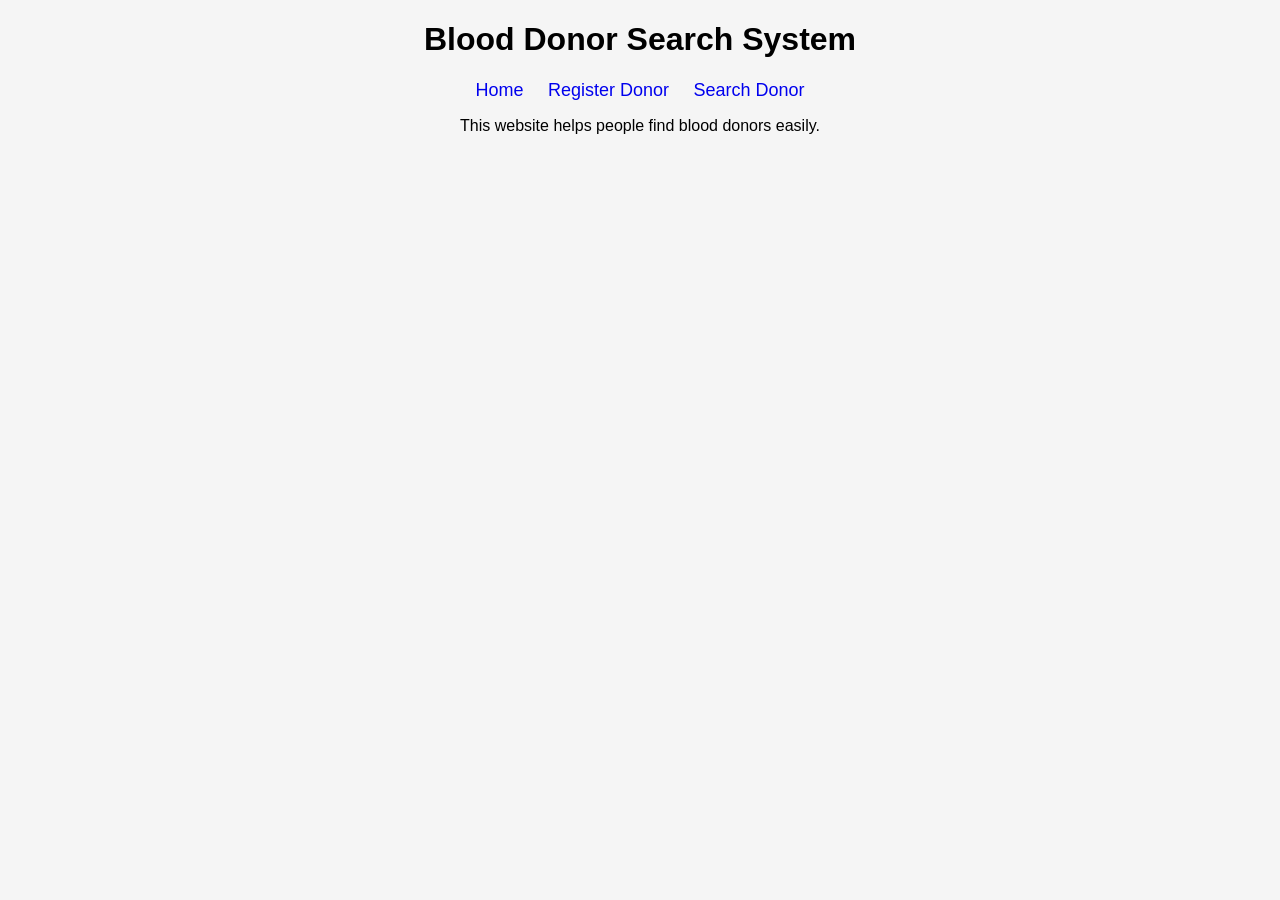
<file: index.html>
<!DOCTYPE html>
<html>
<head>
<title>Blood Donor Finder</title>
<link rel="stylesheet" href="style.css">
</head>

<body>

<h1>Blood Donor Search System</h1>

<nav>
<a href="index.html">Home</a>
<a href="register.html">Register Donor</a>
<a href="search.html">Search Donor</a>
</nav>

<p>This website helps people find blood donors easily.</p>

</body>
</html>
</file>
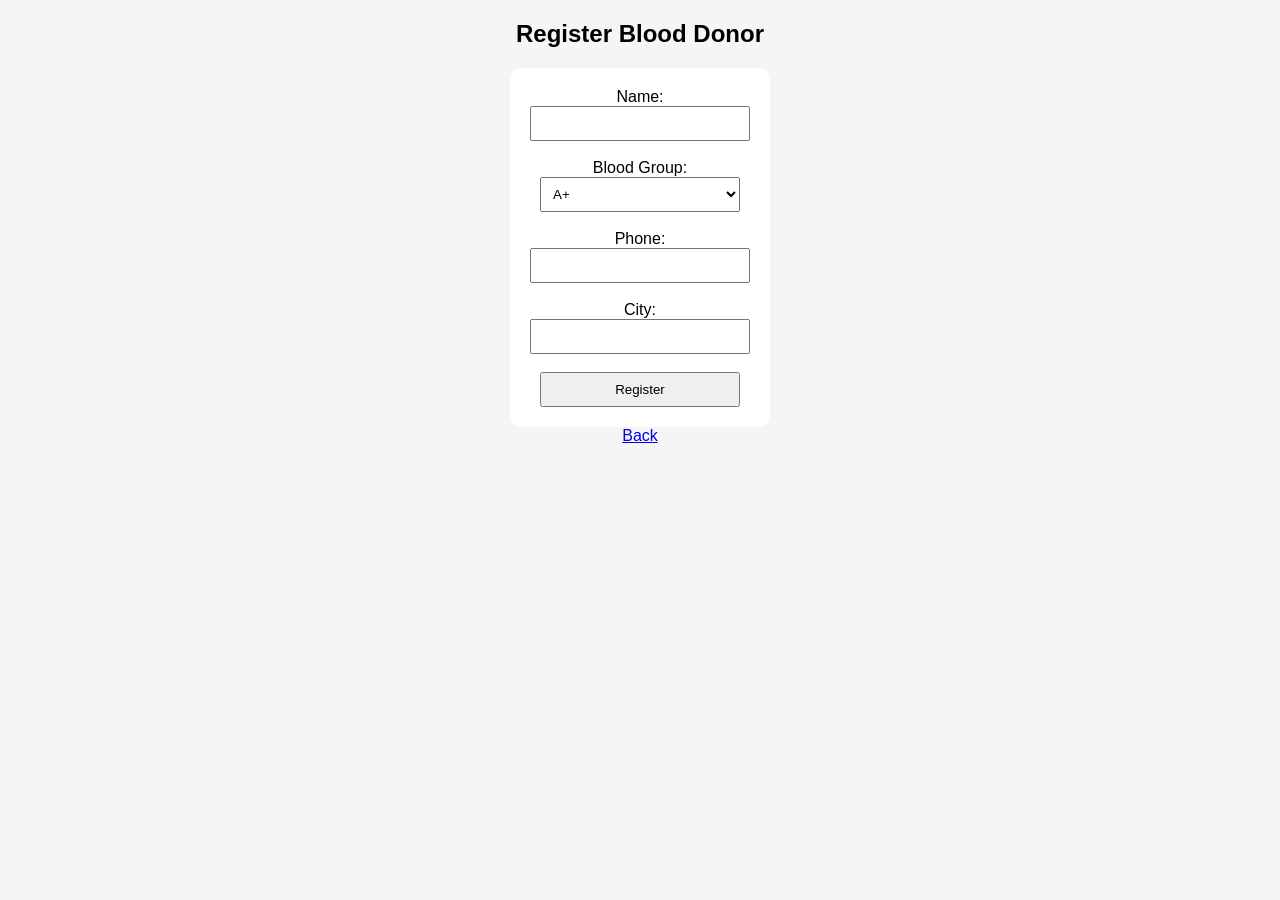
<file: register.html>
<!DOCTYPE html>
<html>
<head>
<title>Register Donor</title>
<link rel="stylesheet" href="style.css">
</head>

<body>

<h2>Register Blood Donor</h2>

<form action="register.php" method="POST">

Name:<br>
<input type="text" name="name" required><br><br>

Blood Group:<br>
<select name="blood">
<option>A+</option>
<option>A-</option>
<option>B+</option>
<option>B-</option>
<option>O+</option>
<option>O-</option>
<option>AB+</option>
<option>AB-</option>
</select><br><br>

Phone:<br>
<input type="text" name="phone" required><br><br>

City:<br>
<input type="text" name="city" required><br><br>

<input type="submit" value="Register">

</form><br>
<a href="index.html">Back</a>

</body>
</html>
</file>
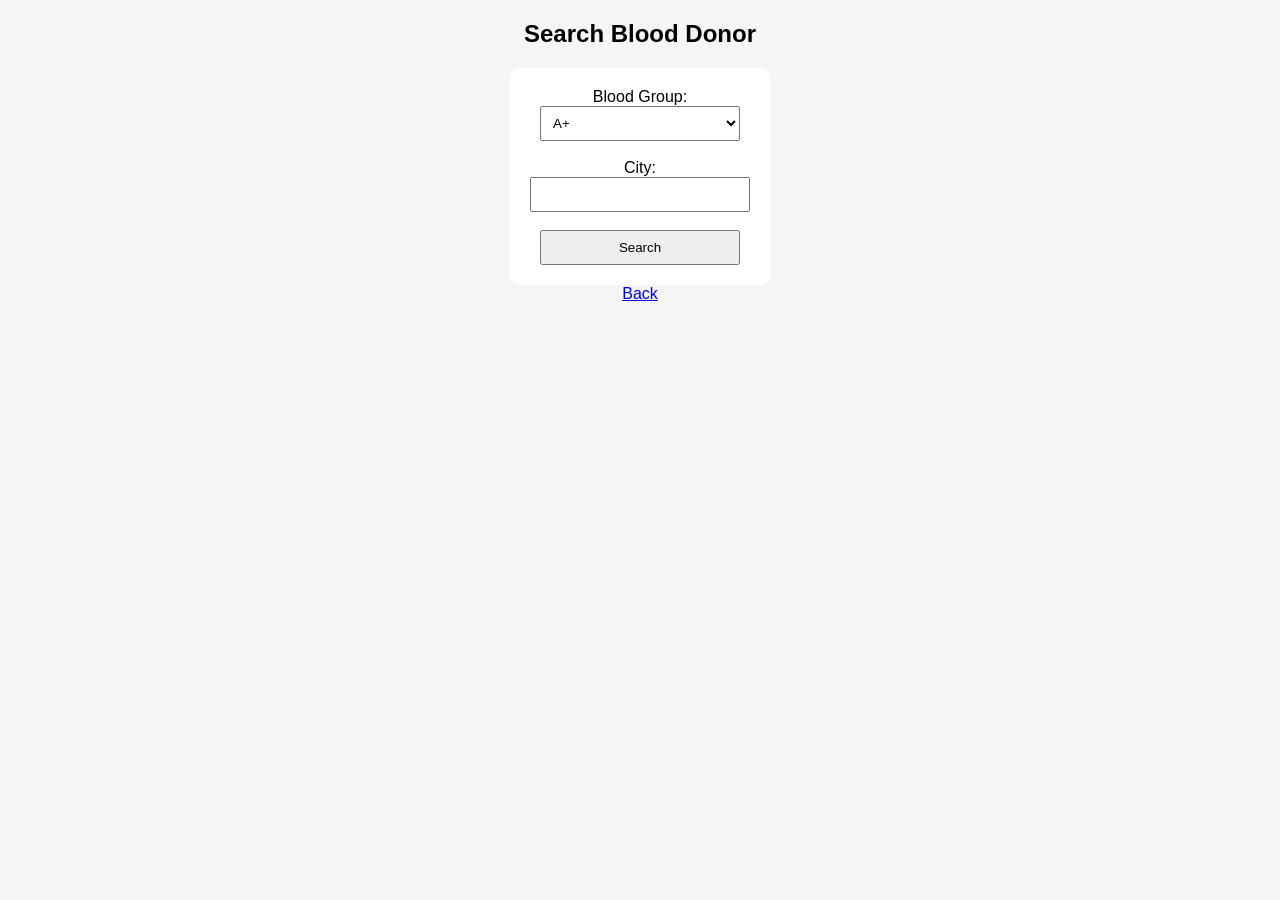
<file: search.html>
<!DOCTYPE html>
<html>
<head>
<title>Search Donor</title>
<link rel="stylesheet" href="style.css">
</head>

<body>

<h2>Search Blood Donor</h2>

<form action="search.php" method="POST">

Blood Group:<br>
<select name="blood">
<option>A+</option>
<option>A-</option>
<option>B+</option>
<option>B-</option>
<option>O+</option>
<option>O-</option>
<option>AB+</option>
<option>AB-</option>
</select><br><br>

City:<br>
<input type="text" name="city"><br><br>

<input type="submit" value="Search">

</form>
<br>
<a href="index.html">Back</a>

</body>
</html>
</file>
<file: style.css>
body{
font-family: Arial;
text-align:center;
background:#f5f5f5;
}

nav a{
margin:10px;
text-decoration:none;
font-size:18px;
}

form{
background:white;
padding:20px;
display:inline-block;
border-radius:10px;
}

input,select{
padding:8px;
width:200px;
}
</file>
